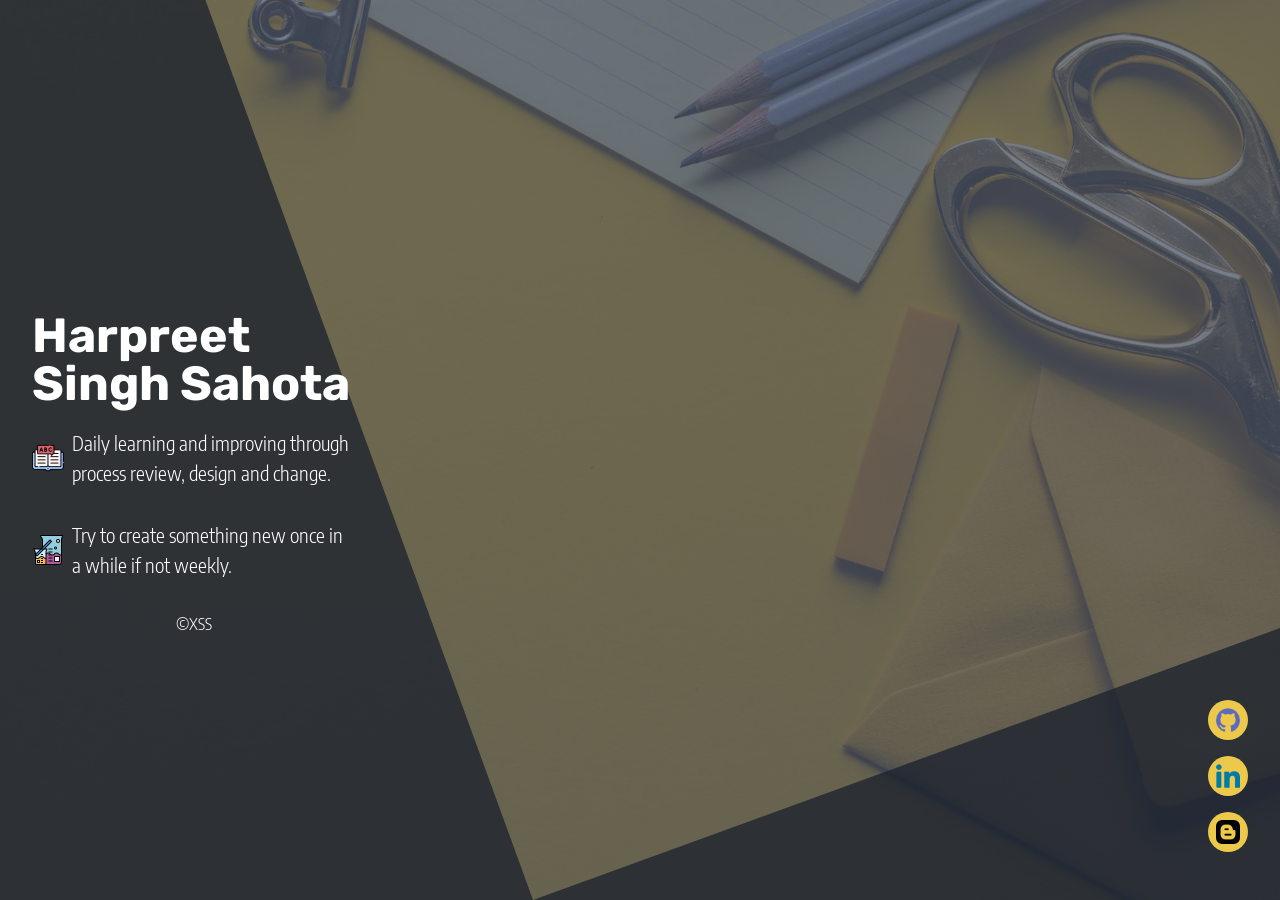
<file: index.html>
<!DOCTYPE html>
<html lang="en">

<head>
    <meta charset="UTF-8">
    <link rel="shortcut icon" href="favicon.png" type="image/x-icon">
    <meta name="viewport" content="width=device-width, initial-scale=1.0">
    <link rel="stylesheet" href="./style/main.css">
    <title>__HSS__</title>
</head>

<body>
    <div class="absolute h-full w-full opacity-75 bg-gray-700 -z-1"></div>
    <div class="flex h-full">
        <div class="right-section h-full flex relative md:w-7/12 lg:w-5/12">
            <div class="desc mb-auto mt-auto text-white pl-6 xl:pl-8 w-8/12 md:w-8/12 xl:w-8/12">
                <h3 class="mb-5 text-xl sm:text-2xl lg:text-3xl xl:text-5xl leading-none">Harpreet Singh Sahota</h3>
                <p class="flex items-center mb-8 xl:text-xl">
                    <img src="./imgs/language-learning-32.png" alt="Learning" class="h-8 inline mr-2"> Daily learning
                    and improving through process review, design and change.
                </p>
                <p class="flex items-center mb-8 xl:text-xl">
                    <img src="./imgs/beaker-32.png" alt="Learning" class="h-8 inline mr-2"> Try to create something new once in a while if not weekly.
                </p>
                <p class="text-center">©XSS</p>
            </div>
            <div class="absolute flex text-yellow-200 bottom-0 w-full lg:hidden">
                <div class="iconWrapper ghIcon bg-yellow-500">
                    <a href="https://github.com/happysahota/" class="h-full w-full" target="_blank" rel="noopener noreferrer"></a>
                </div>
                <div class="iconWrapper liIcon bg-yellow-500">
                    <a href="https://www.linkedin.com/in/harpreetssahota" class="h-full w-full" target="_blank" rel="noopener noreferrer"></a>
                </div>
            </div>
        </div>
        <div class="left-section md:w-5/12 lg:w-7/12">            
            <div class="absolute text-yellow-200 bottom-0 right-0 mr-8 mb-2 xl:mb-8 invisible lg:visible">
                <div class="iconWrapper ghIcon bg-yellow-500 shaker">
                    <a href="https://github.com/happysahota/" class="h-full w-full" target="_blank" rel="noopener noreferrer"></a>
                </div>
                <div class="iconWrapper liIcon bg-yellow-500 shaker">
                    <a href="https://www.linkedin.com/in/harpreetssahota" class="h-full w-full" target="_blank" rel="noopener noreferrer"></a>
                </div>
                <div class="iconWrapper blIcon bg-yellow-500 shaker">
                    <a href="javascript:void(0)" class="h-full w-full linkDisabled" target="_blank" rel="noopener noreferrer"></a>
                </div>
            </div>
        </div>
    </div>
</body>

</html>
</file>
<file: style/main.css>
@import url('https://fonts.googleapis.com/css2?family=Encode+Sans+Condensed:wght@300&family=Rubik:wght@700&display=swap');

/*! normalize.css v8.0.1 | MIT License | github.com/necolas/normalize.css */

/* Document
   ========================================================================== */

/**
 * 1. Correct the line height in all browsers.
 * 2. Prevent adjustments of font size after orientation changes in iOS.
 */

html {
  line-height: 1.15; /* 1 */
  -webkit-text-size-adjust: 100%; /* 2 */
}

/* Sections
   ========================================================================== */

/**
 * Remove the margin in all browsers.
 */

body {
  margin: 0;
}

/**
 * Render the `main` element consistently in IE.
 */

main {
  display: block;
}

/**
 * Correct the font size and margin on `h1` elements within `section` and
 * `article` contexts in Chrome, Firefox, and Safari.
 */

h1 {
  font-size: 2em;
  margin: 0.67em 0;
}

/* Grouping content
   ========================================================================== */

/**
 * 1. Add the correct box sizing in Firefox.
 * 2. Show the overflow in Edge and IE.
 */

hr {
  box-sizing: content-box; /* 1 */
  height: 0; /* 1 */
  overflow: visible; /* 2 */
}

/**
 * 1. Correct the inheritance and scaling of font size in all browsers.
 * 2. Correct the odd `em` font sizing in all browsers.
 */

pre {
  font-family: monospace, monospace; /* 1 */
  font-size: 1em; /* 2 */
}

/* Text-level semantics
   ========================================================================== */

/**
 * Remove the gray background on active links in IE 10.
 */

a {
  background-color: transparent;
}

/**
 * 1. Remove the bottom border in Chrome 57-
 * 2. Add the correct text decoration in Chrome, Edge, IE, Opera, and Safari.
 */

abbr[title] {
  border-bottom: none; /* 1 */
  text-decoration: underline; /* 2 */
  -webkit-text-decoration: underline dotted;
          text-decoration: underline dotted; /* 2 */
}

/**
 * Add the correct font weight in Chrome, Edge, and Safari.
 */

b,
strong {
  font-weight: bolder;
}

/**
 * 1. Correct the inheritance and scaling of font size in all browsers.
 * 2. Correct the odd `em` font sizing in all browsers.
 */

code,
kbd,
samp {
  font-family: monospace, monospace; /* 1 */
  font-size: 1em; /* 2 */
}

/**
 * Add the correct font size in all browsers.
 */

small {
  font-size: 80%;
}

/**
 * Prevent `sub` and `sup` elements from affecting the line height in
 * all browsers.
 */

sub,
sup {
  font-size: 75%;
  line-height: 0;
  position: relative;
  vertical-align: baseline;
}

sub {
  bottom: -0.25em;
}

sup {
  top: -0.5em;
}

/* Embedded content
   ========================================================================== */

/**
 * Remove the border on images inside links in IE 10.
 */

img {
  border-style: none;
}

/* Forms
   ========================================================================== */

/**
 * 1. Change the font styles in all browsers.
 * 2. Remove the margin in Firefox and Safari.
 */

button,
input,
optgroup,
select,
textarea {
  font-family: inherit; /* 1 */
  font-size: 100%; /* 1 */
  line-height: 1.15; /* 1 */
  margin: 0; /* 2 */
}

/**
 * Show the overflow in IE.
 * 1. Show the overflow in Edge.
 */

button,
input { /* 1 */
  overflow: visible;
}

/**
 * Remove the inheritance of text transform in Edge, Firefox, and IE.
 * 1. Remove the inheritance of text transform in Firefox.
 */

button,
select { /* 1 */
  text-transform: none;
}

/**
 * Correct the inability to style clickable types in iOS and Safari.
 */

button,
[type="button"],
[type="reset"],
[type="submit"] {
  -webkit-appearance: button;
}

/**
 * Remove the inner border and padding in Firefox.
 */

button::-moz-focus-inner,
[type="button"]::-moz-focus-inner,
[type="reset"]::-moz-focus-inner,
[type="submit"]::-moz-focus-inner {
  border-style: none;
  padding: 0;
}

/**
 * Restore the focus styles unset by the previous rule.
 */

button:-moz-focusring,
[type="button"]:-moz-focusring,
[type="reset"]:-moz-focusring,
[type="submit"]:-moz-focusring {
  outline: 1px dotted ButtonText;
}

/**
 * Correct the padding in Firefox.
 */

fieldset {
  padding: 0.35em 0.75em 0.625em;
}

/**
 * 1. Correct the text wrapping in Edge and IE.
 * 2. Correct the color inheritance from `fieldset` elements in IE.
 * 3. Remove the padding so developers are not caught out when they zero out
 *    `fieldset` elements in all browsers.
 */

legend {
  box-sizing: border-box; /* 1 */
  color: inherit; /* 2 */
  display: table; /* 1 */
  max-width: 100%; /* 1 */
  padding: 0; /* 3 */
  white-space: normal; /* 1 */
}

/**
 * Add the correct vertical alignment in Chrome, Firefox, and Opera.
 */

progress {
  vertical-align: baseline;
}

/**
 * Remove the default vertical scrollbar in IE 10+.
 */

textarea {
  overflow: auto;
}

/**
 * 1. Add the correct box sizing in IE 10.
 * 2. Remove the padding in IE 10.
 */

[type="checkbox"],
[type="radio"] {
  box-sizing: border-box; /* 1 */
  padding: 0; /* 2 */
}

/**
 * Correct the cursor style of increment and decrement buttons in Chrome.
 */

[type="number"]::-webkit-inner-spin-button,
[type="number"]::-webkit-outer-spin-button {
  height: auto;
}

/**
 * 1. Correct the odd appearance in Chrome and Safari.
 * 2. Correct the outline style in Safari.
 */

[type="search"] {
  -webkit-appearance: textfield; /* 1 */
  outline-offset: -2px; /* 2 */
}

/**
 * Remove the inner padding in Chrome and Safari on macOS.
 */

[type="search"]::-webkit-search-decoration {
  -webkit-appearance: none;
}

/**
 * 1. Correct the inability to style clickable types in iOS and Safari.
 * 2. Change font properties to `inherit` in Safari.
 */

::-webkit-file-upload-button {
  -webkit-appearance: button; /* 1 */
  font: inherit; /* 2 */
}

/* Interactive
   ========================================================================== */

/*
 * Add the correct display in Edge, IE 10+, and Firefox.
 */

details {
  display: block;
}

/*
 * Add the correct display in all browsers.
 */

summary {
  display: list-item;
}

/* Misc
   ========================================================================== */

/**
 * Add the correct display in IE 10+.
 */

template {
  display: none;
}

/**
 * Add the correct display in IE 10.
 */

[hidden] {
  display: none;
}

/**
 * Manually forked from SUIT CSS Base: https://github.com/suitcss/base
 * A thin layer on top of normalize.css that provides a starting point more
 * suitable for web applications.
 */

/**
 * Removes the default spacing and border for appropriate elements.
 */

blockquote,
dl,
dd,
h1,
h2,
h3,
h4,
h5,
h6,
hr,
figure,
p,
pre {
  margin: 0;
}

button {
  background-color: transparent;
  background-image: none;
}

/**
 * Work around a Firefox/IE bug where the transparent `button` background
 * results in a loss of the default `button` focus styles.
 */

button:focus {
  outline: 1px dotted;
  outline: 5px auto -webkit-focus-ring-color;
}

fieldset {
  margin: 0;
  padding: 0;
}

ol,
ul {
  list-style: none;
  margin: 0;
  padding: 0;
}

/**
 * Tailwind custom reset styles
 */

/**
 * 1. Use the user's configured `sans` font-family (with Tailwind's default
 *    sans-serif font stack as a fallback) as a sane default.
 * 2. Use Tailwind's default "normal" line-height so the user isn't forced
 *    to override it to ensure consistency even when using the default theme.
 */

html {
  font-family: system-ui, -apple-system, BlinkMacSystemFont, "Segoe UI", Roboto, "Helvetica Neue", Arial, "Noto Sans", sans-serif, "Apple Color Emoji", "Segoe UI Emoji", "Segoe UI Symbol", "Noto Color Emoji"; /* 1 */
  line-height: 1.5; /* 2 */
}

/**
 * 1. Prevent padding and border from affecting element width.
 *
 *    We used to set this in the html element and inherit from
 *    the parent element for everything else. This caused issues
 *    in shadow-dom-enhanced elements like <details> where the content
 *    is wrapped by a div with box-sizing set to `content-box`.
 *
 *    https://github.com/mozdevs/cssremedy/issues/4
 *
 *
 * 2. Allow adding a border to an element by just adding a border-width.
 *
 *    By default, the way the browser specifies that an element should have no
 *    border is by setting it's border-style to `none` in the user-agent
 *    stylesheet.
 *
 *    In order to easily add borders to elements by just setting the `border-width`
 *    property, we change the default border-style for all elements to `solid`, and
 *    use border-width to hide them instead. This way our `border` utilities only
 *    need to set the `border-width` property instead of the entire `border`
 *    shorthand, making our border utilities much more straightforward to compose.
 *
 *    https://github.com/tailwindcss/tailwindcss/pull/116
 */

*,
::before,
::after {
  box-sizing: border-box; /* 1 */
  border-width: 0; /* 2 */
  border-style: solid; /* 2 */
  border-color: #e2e8f0; /* 2 */
}

/*
 * Ensure horizontal rules are visible by default
 */

hr {
  border-top-width: 1px;
}

/**
 * Undo the `border-style: none` reset that Normalize applies to images so that
 * our `border-{width}` utilities have the expected effect.
 *
 * The Normalize reset is unnecessary for us since we default the border-width
 * to 0 on all elements.
 *
 * https://github.com/tailwindcss/tailwindcss/issues/362
 */

img {
  border-style: solid;
}

textarea {
  resize: vertical;
}

input::-moz-placeholder, textarea::-moz-placeholder {
  color: #a0aec0;
}

input:-ms-input-placeholder, textarea:-ms-input-placeholder {
  color: #a0aec0;
}

input::placeholder,
textarea::placeholder {
  color: #a0aec0;
}

button,
[role="button"] {
  cursor: pointer;
}

table {
  border-collapse: collapse;
}

h1,
h2,
h3,
h4,
h5,
h6 {
  font-size: inherit;
  font-weight: inherit;
}

/**
 * Reset links to optimize for opt-in styling instead of
 * opt-out.
 */

a {
  color: inherit;
  text-decoration: inherit;
}

/**
 * Reset form element properties that are easy to forget to
 * style explicitly so you don't inadvertently introduce
 * styles that deviate from your design system. These styles
 * supplement a partial reset that is already applied by
 * normalize.css.
 */

button,
input,
optgroup,
select,
textarea {
  padding: 0;
  line-height: inherit;
  color: inherit;
}

/**
 * Use the configured 'mono' font family for elements that
 * are expected to be rendered with a monospace font, falling
 * back to the system monospace stack if there is no configured
 * 'mono' font family.
 */

pre,
code,
kbd,
samp {
  font-family: Menlo, Monaco, Consolas, "Liberation Mono", "Courier New", monospace;
}

/**
 * Make replaced elements `display: block` by default as that's
 * the behavior you want almost all of the time. Inspired by
 * CSS Remedy, with `svg` added as well.
 *
 * https://github.com/mozdevs/cssremedy/issues/14
 */

img,
svg,
video,
canvas,
audio,
iframe,
embed,
object {
  display: block;
  vertical-align: middle;
}

/**
 * Constrain images and videos to the parent width and preserve
 * their instrinsic aspect ratio.
 *
 * https://github.com/mozdevs/cssremedy/issues/14
 */

img,
video {
  max-width: 100%;
  height: auto;
}

.container{
  width: 100%;
}

@media (min-width: 640px){
  .container{
    max-width: 640px;
  }
}

@media (min-width: 768px){
  .container{
    max-width: 768px;
  }
}

@media (min-width: 1024px){
  .container{
    max-width: 1024px;
  }
}

@media (min-width: 1280px){
  .container{
    max-width: 1280px;
  }
}

.bg-gray-700{
  --bg-opacity: 1;
  background-color: #4a5568;
  background-color: rgba(74, 85, 104, var(--bg-opacity));
}

.bg-yellow-500{
  --bg-opacity: 1;
  background-color: #ecc94b;
  background-color: rgba(236, 201, 75, var(--bg-opacity));
}

.inline{
  display: inline;
}

.flex{
  display: flex;
}

.table{
  display: table;
}

.items-center{
  align-items: center;
}

.h-8{
  height: 2rem;
}

.h-full{
  height: 100%;
}

.text-xl{
  font-size: 1.25rem;
}

.leading-none{
  line-height: 1;
}

.mr-2{
  margin-right: 0.5rem;
}

.mb-2{
  margin-bottom: 0.5rem;
}

.mb-5{
  margin-bottom: 1.25rem;
}

.mr-8{
  margin-right: 2rem;
}

.mb-8{
  margin-bottom: 2rem;
}

.mt-auto{
  margin-top: auto;
}

.mb-auto{
  margin-bottom: auto;
}

.opacity-75{
  opacity: 0.75;
}

.pl-6{
  padding-left: 1.5rem;
}

.absolute{
  position: absolute;
}

.relative{
  position: relative;
}

.right-0{
  right: 0;
}

.bottom-0{
  bottom: 0;
}

.text-center{
  text-align: center;
}

.text-white{
  --text-opacity: 1;
  color: #fff;
  color: rgba(255, 255, 255, var(--text-opacity));
}

.text-yellow-200{
  --text-opacity: 1;
  color: #fefcbf;
  color: rgba(254, 252, 191, var(--text-opacity));
}

.invisible{
  visibility: hidden;
}

.w-8\/12{
  width: 66.666667%;
}

.w-full{
  width: 100%;
}

.-z-1{
  z-index: -1;
}

@-webkit-keyframes spin{
  to{
    transform: rotate(360deg);
  }
}

@keyframes spin{
  to{
    transform: rotate(360deg);
  }
}

@-webkit-keyframes ping{
  75%, 100%{
    transform: scale(2);
    opacity: 0;
  }
}

@keyframes ping{
  75%, 100%{
    transform: scale(2);
    opacity: 0;
  }
}

@-webkit-keyframes pulse{
  50%{
    opacity: .5;
  }
}

@keyframes pulse{
  50%{
    opacity: .5;
  }
}

@-webkit-keyframes bounce{
  0%, 100%{
    transform: translateY(-25%);
    -webkit-animation-timing-function: cubic-bezier(0.8,0,1,1);
            animation-timing-function: cubic-bezier(0.8,0,1,1);
  }

  50%{
    transform: none;
    -webkit-animation-timing-function: cubic-bezier(0,0,0.2,1);
            animation-timing-function: cubic-bezier(0,0,0.2,1);
  }
}

@keyframes bounce{
  0%, 100%{
    transform: translateY(-25%);
    -webkit-animation-timing-function: cubic-bezier(0.8,0,1,1);
            animation-timing-function: cubic-bezier(0.8,0,1,1);
  }

  50%{
    transform: none;
    -webkit-animation-timing-function: cubic-bezier(0,0,0.2,1);
            animation-timing-function: cubic-bezier(0,0,0.2,1);
  }
}

html {
  height: 100%;
}

body {
  position: relative;
  background-attachment: fixed;
  background-position: center;
  background-size: cover;
  height: 100%;
  background-image: url('../imgs/bkg.jpg');
  font-family: 'Encode Sans Condensed', sans-serif;
  font-weight: 300;
}

h1, h2, h3, h4, h5, h6 {
  font-family: 'Rubik', Geneva, Tahoma, sans-serif;
  font-weight: 700;
}

.right-section {
  padding-top: 3rem;
  overflow: hidden;
  position: relative;
}

.right-section::before {
  content: "";
  position: absolute;
  top: 0;
  bottom: 0;
  height: 100%;
  width: 100%;
  --bg-opacity: 1;
  background-color: #1a202c;
  background-color: rgba(26, 32, 44, var(--bg-opacity));
  opacity: 0.75;
  z-index: -1;
  transform: skewX(20deg);
  transform-origin: bottom right;
}

.left-section {
  overflow: hidden;
  position: relative;
}

.left-section::before {
  content: "";
  position: absolute;
  bottom: 0;
  width: 100%;
  --bg-opacity: 1;
  background-color: #1a202c;
  background-color: rgba(26, 32, 44, var(--bg-opacity));
  opacity: 0.75;
  z-index: -1;
  height: 50%;
  transform: skewX(110deg);
  transform-origin: bottom left;
}

.iconWrapper {
  display: flex;
  height: 2.5rem;
  align-items: center;
  justify-content: center;
  border-radius: 9999px;
  width: 2.5rem;
  margin-left: auto;
  margin-right: auto;
  margin-bottom: 1rem;
}

.ghIcon, .liIcon, .blIcon {
  background-repeat: no-repeat;
  background-position: center;
}

.ghIcon {
  background-image: url('../imgs/gh-24.png');
}

.liIcon {
  background-image: url('../imgs/linkedin-24.png');
}

.blIcon {
  background-image: url('../imgs/blogger.png');
}

.linkDisabled {
  pointer-events: none;
}

.shaker:hover {
  -webkit-animation: shake 0.82s cubic-bezier(.36,.07,.19,.97) both;
          animation: shake 0.82s cubic-bezier(.36,.07,.19,.97) both;
  transform: translate3d(0, 0, 0);
}

@-webkit-keyframes shake {
  10%, 90% {
    transform: translate3d(-1px, 0, 0);
  }

  20%, 80% {
    transform: translate3d(2px, 0, 0);
  }

  30%, 50%, 70% {
    transform: translate3d(-2px, 0, 0);
  }

  40%, 60% {
    transform: translate3d(3px, 0, 0);
  }
}

@keyframes shake {
  10%, 90% {
    transform: translate3d(-1px, 0, 0);
  }

  20%, 80% {
    transform: translate3d(2px, 0, 0);
  }

  30%, 50%, 70% {
    transform: translate3d(-2px, 0, 0);
  }

  40%, 60% {
    transform: translate3d(3px, 0, 0);
  }
}

@media (min-width: 640px){
  .sm\:container{
    width: 100%;
  }

  @media (min-width: 640px){
    .sm\:container{
      max-width: 640px;
    }
  }

  @media (min-width: 768px){
    .sm\:container{
      max-width: 768px;
    }
  }

  @media (min-width: 1024px){
    .sm\:container{
      max-width: 1024px;
    }
  }

  @media (min-width: 1280px){
    .sm\:container{
      max-width: 1280px;
    }
  }

  .sm\:text-2xl{
    font-size: 1.5rem;
  }
}

@media (min-width: 768px){
  .md\:container{
    width: 100%;
  }

  @media (min-width: 640px){
    .md\:container{
      max-width: 640px;
    }
  }

  @media (min-width: 768px){
    .md\:container{
      max-width: 768px;
    }
  }

  @media (min-width: 1024px){
    .md\:container{
      max-width: 1024px;
    }
  }

  @media (min-width: 1280px){
    .md\:container{
      max-width: 1280px;
    }
  }

  .md\:w-5\/12{
    width: 41.666667%;
  }

  .md\:w-7\/12{
    width: 58.333333%;
  }

  .md\:w-8\/12{
    width: 66.666667%;
  }
}

@media (min-width: 1024px){
  .lg\:container{
    width: 100%;
  }

  @media (min-width: 640px){
    .lg\:container{
      max-width: 640px;
    }
  }

  @media (min-width: 768px){
    .lg\:container{
      max-width: 768px;
    }
  }

  @media (min-width: 1024px){
    .lg\:container{
      max-width: 1024px;
    }
  }

  @media (min-width: 1280px){
    .lg\:container{
      max-width: 1280px;
    }
  }

  .lg\:hidden{
    display: none;
  }

  .lg\:text-3xl{
    font-size: 1.875rem;
  }

  .lg\:visible{
    visibility: visible;
  }

  .lg\:w-5\/12{
    width: 41.666667%;
  }

  .lg\:w-7\/12{
    width: 58.333333%;
  }
}

@media (min-width: 1280px){
  .xl\:container{
    width: 100%;
  }

  @media (min-width: 640px){
    .xl\:container{
      max-width: 640px;
    }
  }

  @media (min-width: 768px){
    .xl\:container{
      max-width: 768px;
    }
  }

  @media (min-width: 1024px){
    .xl\:container{
      max-width: 1024px;
    }
  }

  @media (min-width: 1280px){
    .xl\:container{
      max-width: 1280px;
    }
  }

  .xl\:text-xl{
    font-size: 1.25rem;
  }

  .xl\:text-5xl{
    font-size: 3rem;
  }

  .xl\:mb-8{
    margin-bottom: 2rem;
  }

  .xl\:pl-8{
    padding-left: 2rem;
  }

  .xl\:w-8\/12{
    width: 66.666667%;
  }
}
</file>
